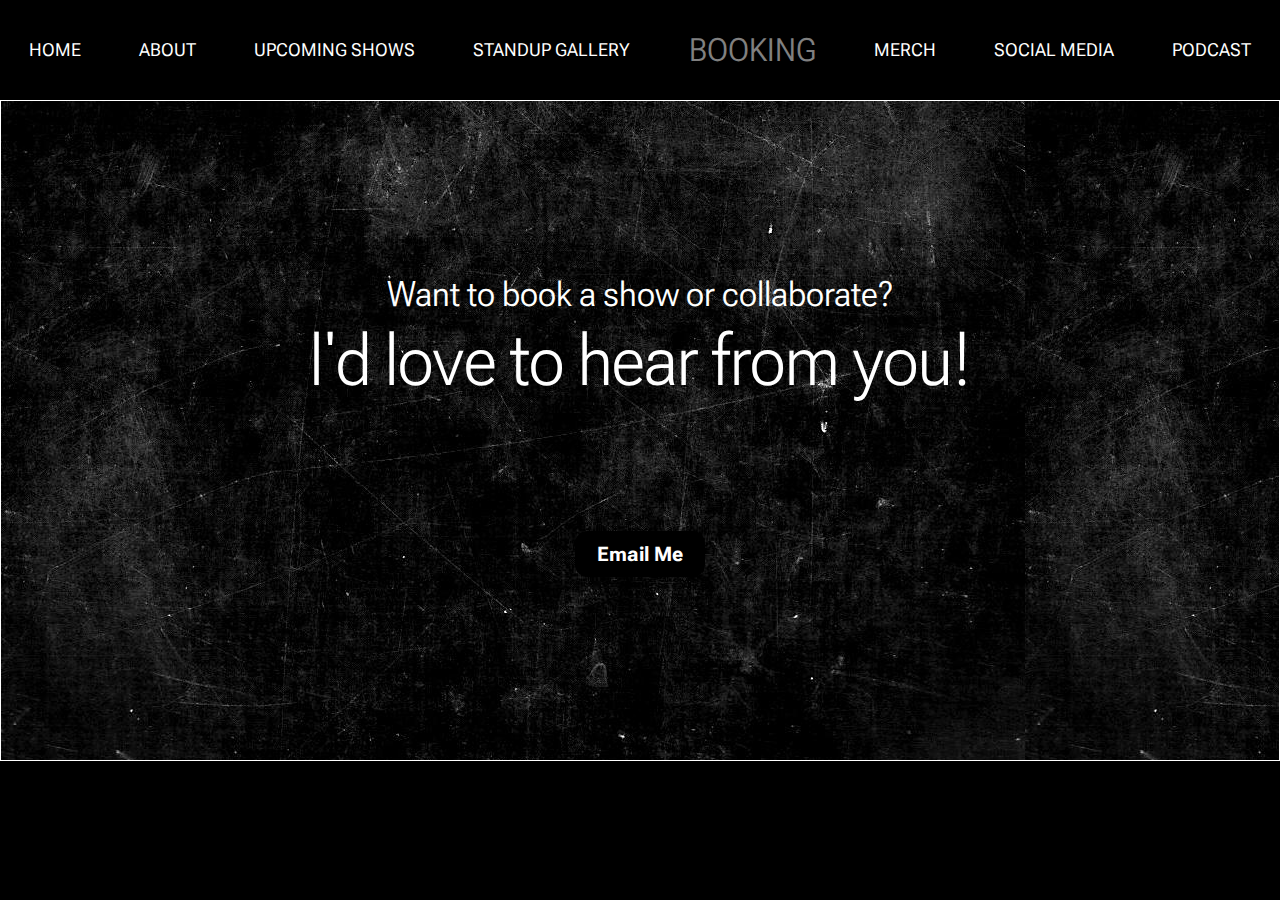
<file: booking.html>
<!DOCTYPE html>
<html lang="en">

<head>
    <meta charset="UTF-8">
    <meta http-equiv="X-UA-Compatible" content="IE=edge">
    <meta name="viewport" content="width=device-width, initial-scale=1.0">
    <title>Billy Willig Comedy</title>
    <link rel="stylesheet" href="css/index.css">
    <link rel="preconnect" href="https://fonts.googleapis.com">
    <link rel="preconnect" href="https://fonts.gstatic.com" crossorigin>
    <link href="https://fonts.googleapis.com/css2?family=Roboto+Flex:opsz,wght@8..144,100;8..144,200&display=swap" rel="stylesheet">
</head>

<body>
    <nav>
        <ul class="nav-bar">
            <li class="nav-section">
                <a href="index.html">Home</a>
            </li>
            <li class="nav-section">
                <a href="about.html">About</a>
            </li>
            <li class="nav-section">
                <a href="shows.html">Upcoming Shows</a>
            </li>
            <li class="nav-section">
                <a href="stand-gal.html">Standup Gallery</a>
            </li>
            <li class="current" class="nav-section">
                <a href="#">Booking</a>
            </li>
            <li class="nav-section">
                <a href="merch.html">Merch</a>
            </li>
            <li class="nav-section">
                <a href="social.html">Social Media</a>
            </li>
            <li class="nav-section">
                <a href="podcast.html">Podcast</a>
            </li>
        </ul>
    </nav>

    <div id="booking">
        <p id="p1">Want to book a show or collaborate?</p>
        <p id="p2">I'd love to hear from you!</p>
        <br>
        
        <form>
            <button href = "mailto: blwillig@gmail.com">Email Me</button>
         </form>
    </div>

</body>

</html>
</file>
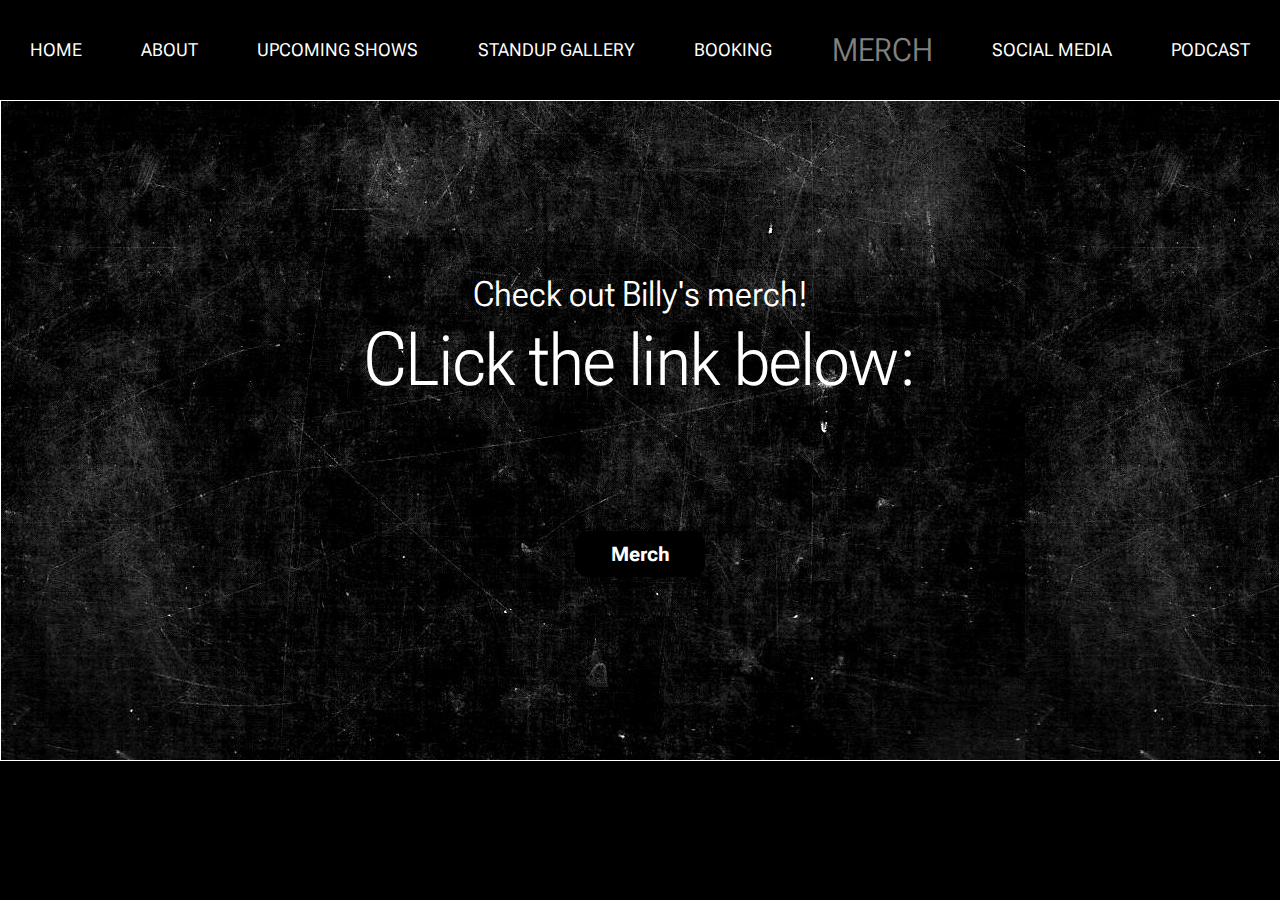
<file: merch.html>
<!DOCTYPE html>
<html lang="en">
<head>
    <meta charset="UTF-8">
    <meta http-equiv="X-UA-Compatible" content="IE=edge">
    <meta name="viewport" content="width=device-width, initial-scale=1.0">
    <title>Billy Willig Comedy</title>
    <link rel="stylesheet" href="css/index.css">
    <link rel="preconnect" href="https://fonts.googleapis.com">
    <link rel="preconnect" href="https://fonts.gstatic.com" crossorigin>
    <link href="https://fonts.googleapis.com/css2?family=Roboto+Flex:opsz,wght@8..144,100;8..144,200&display=swap" rel="stylesheet">
</head>

<body>
    <nav>
        <ul class="nav-bar">
            <li class="nav-section">
                <a href="index.html">Home</a>
            </li>
            <li class="nav-section">
                <a href="about.html">About</a>
            </li>
            <li class="nav-section">
                <a href="shows.html">Upcoming Shows</a>
            </li>
            <li class="nav-section">
                <a href="stand-gal.html">Standup Gallery</a>
            </li>
            <li class="nav-section">
                <a href="booking.html">Booking</a>
            </li>
            <li class="current" class="nav-section">
                <a href="#">Merch</a>
            </li>
            <li class="nav-section">
                <a href="social.html">Social Media</a>
            </li>
            <li class="nav-section">
                <a href="podcast.html">Podcast</a>
            </li>
        </ul>
    </nav>

    <div id="merch">
        <p id="p1">Check out Billy's merch!</p>
        <p id="p2">CLick the link below:</p>
        <br>
        
        <form>
            <button href = "https://billywillig.bigcartel.com/">Merch</button>
         </form>
    </div>

</body>
</html>
</file>
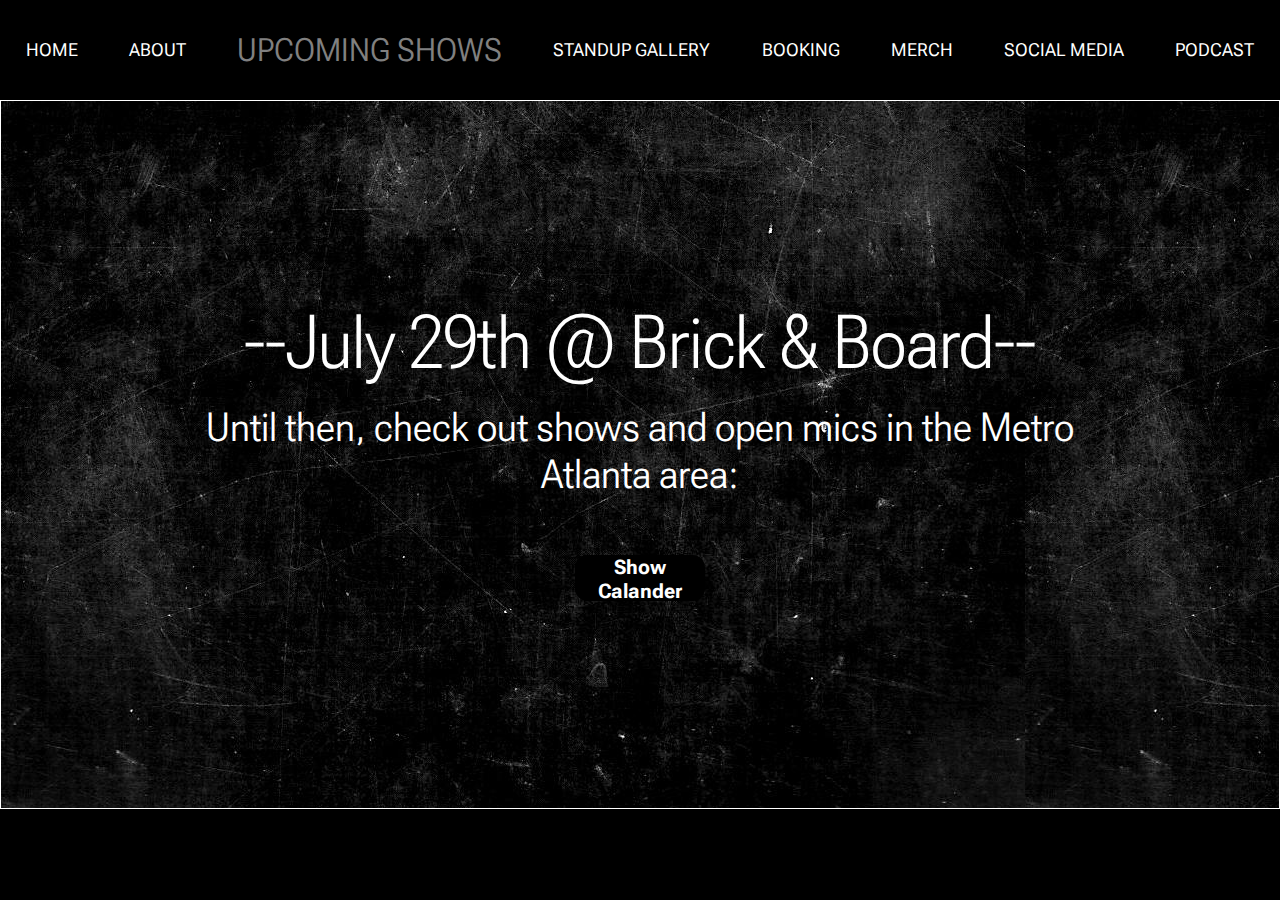
<file: shows.html>
<!DOCTYPE html>
<html lang="en">
<head>
    <meta charset="UTF-8">
    <meta http-equiv="X-UA-Compatible" content="IE=edge">
    <meta name="viewport" content="width=device-width, initial-scale=1.0">
    <title>Billy Willig Comedy</title>
    <link rel="stylesheet" href="css/index.css">
    <link rel="preconnect" href="https://fonts.googleapis.com">
    <link rel="preconnect" href="https://fonts.gstatic.com" crossorigin>
    <link href="https://fonts.googleapis.com/css2?family=Roboto+Flex:opsz,wght@8..144,100;8..144,200&display=swap" rel="stylesheet">
</head>

<body>
    <nav>
        <ul class="nav-bar">
            <li class="nav-section">
                <a href="index.html">Home</a>
            </li>
            <li class="nav-section">
                <a href="about.html">About</a>
            </li>
            <li class="current" class="nav-section">
                <a href="#">Upcoming Shows</a>
            </li>
            <li class="nav-section">
                <a href="stand-gal.html">Standup Gallery</a>
            </li>
            <li class="nav-section">
                <a href="booking.html">Booking</a>
            </li>
            <li class="nav-section">
                <a href="merch.html">Merch</a>
            </li>
            <li class="nav-section">
                <a href="social.html">Social Media</a>
            </li>
            <li class="nav-section">
                <a href="podcast.html">Podcast</a>
            </li>
        </ul>
    </nav>
   <div class="show-div">

        <div id="upcoming-shows">
            <p class="show">--July 29th @ Brick & Board--</p>
        </div>

        <br>

        <div id="calander-div">
            <p>Until then, check out shows and open mics in the Metro Atlanta area:</p>
            <br>
            <form>
                <button formaction="https://atlantacomedydiscord.com/" method="get" target="_blank">Show Calander</button>
            </form>         
        </div>

   </div>
    
</body>
</html>
</file>
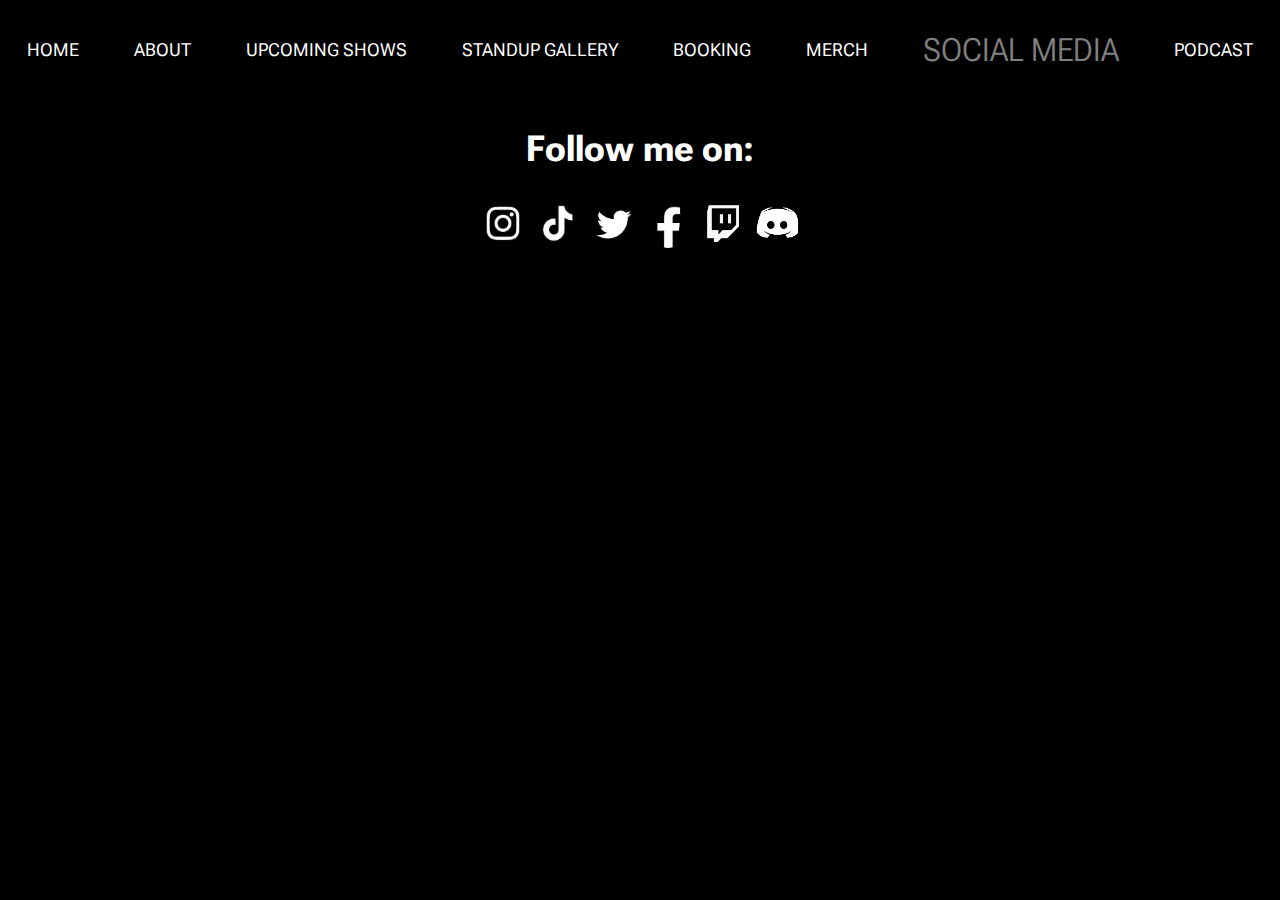
<file: social.html>
<!DOCTYPE html>
<html lang="en">

<head>
    <meta charset="UTF-8">
    <meta http-equiv="X-UA-Compatible" content="IE=edge">
    <meta name="viewport" content="width=device-width, initial-scale=1.0">
    <title>Billy Willig Comedy</title>
    <link rel="stylesheet" href="css/index.css">
    <link rel="preconnect" href="https://fonts.googleapis.com">
    <link rel="preconnect" href="https://fonts.gstatic.com" crossorigin>
    <link href="https://fonts.googleapis.com/css2?family=Roboto+Flex:opsz,wght@8..144,100;8..144,200&display=swap" rel="stylesheet">
</head>

<body>
    <nav>
        <ul class="nav-bar">
            <li class="nav-section">
                <a href="index.html">Home</a>
            </li>
            <li class="nav-section">
                <a href="about.html">About</a>
            </li>
            <li class="nav-section">
                <a href="shows.html">Upcoming Shows</a>
            </li>
            <li class="nav-section">
                <a href="stand-gal.html">Standup Gallery</a>
            </li>
            <li class="nav-section">
                <a href="booking.html">Booking</a>
            </li>
            <li class="nav-section">
                <a href="merch.html">Merch</a>
            </li>
            <li class="current" class="nav-section">
                <a href="#">Social Media</a>
            </li>
            <li class="nav-section">
                <a href="podcast.html">Podcast</a>
            </li>
        </ul>
    </nav>
    <header>
        <div class="social">
            <br>
            <h2>Follow me on:</h2>
            <br>
            <p>
                <a id="insta" href="https://www.instagram.com/billywillig/?hl=en" target="_blank"><img src="resources/images/insta.png" alt="Instagram"></a>
            </p>
            <p>
                <a href="https://www.tiktok.com/@billywillig" target="_blank"><img src="resources/images/tiktok.png" alt="TikTok"></a>
            </p>
            <p>
                <a href="https://twitter.com/billywillig" target="_blank"><img src="resources/images/twitter.png" alt="Twitter"></a>
            </p>
            <p>
                <a href="https://www.facebook.com/Billywilligcomedy" target="_blank"><img src="resources/images/facebook.png" alt="Facebook"></a>
            </p>
            <p>
                <a href="https://www.twitch.tv/billywillig" target="_blank"><img src="resources/images/twitch.png" alt="Twitch"></a>
            </p>
            <p>
                <a href="https://atlantacomedydiscord.com" target="_blank"><img src="resources/images/discord.png" alt="Discord"></a>
            </p>
        </div>
        <div class="widget">
            <script src="https://apps.elfsight.com/p/platform.js" defer></script>
            <div class="elfsight-app-c821afaf-a2c5-4292-87aa-35637c938406"></div>
        </div>

    </header>

</body>

</html>
</file>
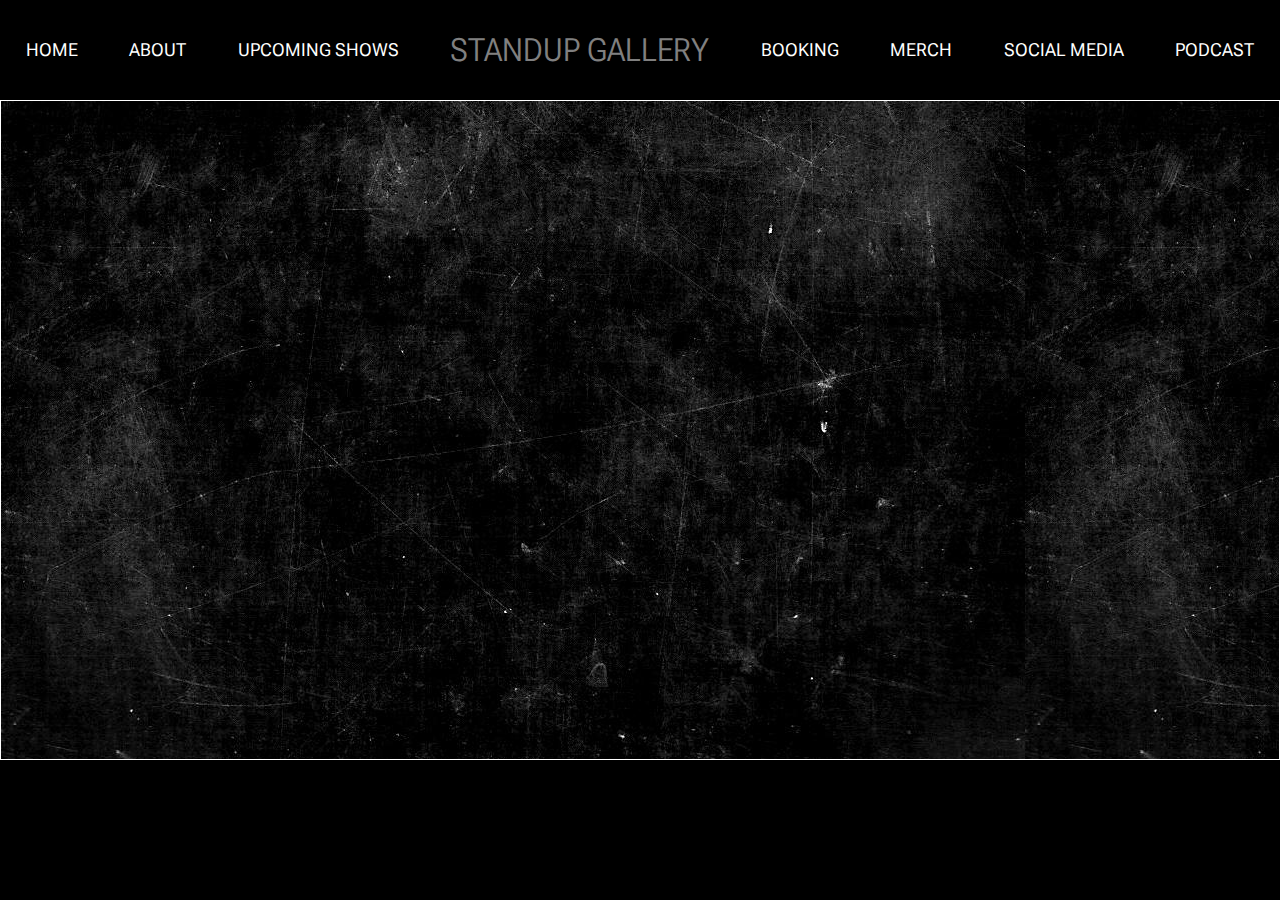
<file: stand-gal.html>
<!DOCTYPE html>
<html lang="en">
<head>
    <meta charset="UTF-8">
    <meta http-equiv="X-UA-Compatible" content="IE=edge">
    <meta name="viewport" content="width=device-width, initial-scale=1.0">
    <title>Billy Willig Comedy</title>
    <link rel="stylesheet" href="css/index.css">
    <link rel="preconnect" href="https://fonts.googleapis.com">
    <link rel="preconnect" href="https://fonts.gstatic.com" crossorigin>
    <link href="https://fonts.googleapis.com/css2?family=Roboto+Flex:opsz,wght@8..144,100;8..144,200&display=swap" rel="stylesheet">
</head>

<body>
    <nav>
        <ul class="nav-bar">
            <li class="nav-section">
                <a href="index.html">Home</a>
            </li>
            <li class="nav-section">
                <a href="about.html">About</a>
            </li>
            <li class="nav-section">
                <a href="shows.html">Upcoming Shows</a>
            </li>
            <li class="current" class="nav-section">
                <a href="#">Standup Gallery</a>
            </li>
            <li class="nav-section">
                <a href="booking.html">Booking</a>
            </li>
            <li class="nav-section">
                <a href="merch.html">Merch</a>
            </li>
            <li class="nav-section">
                <a href="social.html">Social Media</a>
            </li>
            <li class="nav-section">
                <a href="podcast.html">Podcast</a>
            </li>
        </ul>
    </nav>
    <header class="stand-gal">
        <iframe width="560" height="315" src="https://www.youtube.com/embed/ehTnp5Ej9RU" title="YouTube video player" frameborder="0" allow="accelerometer; autoplay; clipboard-write; encrypted-media; gyroscope; picture-in-picture" allowfullscreen></iframe>
        <iframe width="560" height="315" src="https://www.youtube.com/embed/0ODbf6TtIOk" title="YouTube video player" frameborder="0" allow="accelerometer; autoplay; clipboard-write; encrypted-media; gyroscope; picture-in-picture" allowfullscreen></iframe>
        <iframe width="560" height="315" src="https://www.youtube.com/embed/61mvyGzXjN0" title="YouTube video player" frameborder="0" allow="accelerometer; autoplay; clipboard-write; encrypted-media; gyroscope; picture-in-picture" allowfullscreen></iframe>
        <iframe width="560" height="315" src="https://www.youtube.com/embed/c46hLhMF-VI" title="YouTube video player" frameborder="0" allow="accelerometer; autoplay; clipboard-write; encrypted-media; gyroscope; picture-in-picture" allowfullscreen></iframe>
    </header>
    
</body>
</html>
</file>
<file: css/index.css>
/*All files*/

* {
    margin: 0 auto;
    padding: 0;
}

body {
    background-color: Black;
}


/*Home file*/

header#home {
    background-image: url(../resources/images/billy-2.jpeg);
    background-repeat: no-repeat;
    height: 790px;
    text-align: center;
    width: 100%;
    filter: brightness(1);
    position: fixed;
    background-color: white;
}

#home h1 {
    font-family: 'Roboto Flex', sans-serif;
    font-weight: 200;
    color: white;
    text-shadow: 0px 2px 5px rgba(0, 0, 0, 0.4);
    letter-spacing: 7px;
    font-size: 75px;
    position: relative;
    background-color: rgba(128, 128, 128, .2);
}

#bottom {
    border-bottom: .5px solid white;
    font-size: 60px !important;
}

.nav-bar-left {
    font-size: xx-large;
    float: left;
    line-height: 3;
    list-style-type: none;
    margin: 70px;
    background-color: rgba(128, 128, 128, .2);
    border: .5px solid white;
    width: 239px;
    height: 385px;
}

.nav-bar-right {
    font-size: xx-large;
    float: right;
    line-height: 3;
    list-style-type: none;
    margin: 70px;
    background-color: rgba(128, 128, 128, .2);
    border: .5px solid white;
    width: 239px;
    height: 385px;
}

@media(max-width: 700px) {
    #home h1 {
        font-size: 30px;
        padding: 10px;
    }

    .nav-bar-left {
        font-size: medium;
        width: 175px;
        height: 200px;
        float: none;
        text-align: center;
    }
    .nav-bar-right {
        font-size: medium;
        width: 175px;
        height: 200px;
        float: none;
    }
}


/*Nav-Bar NOT HOME*/

.nav-bar {
    width: 100%;
    height: 100px;
    font-size: large;
    background-color: black;
    display: flex;
    align-items: center;
}

.nav-section a {
    display: inline-flex;
    color: white;
    font-family: 'Roboto Flex', sans-serif;
    text-decoration: none;
    text-transform: uppercase;
    transition: 0.7s;
}

.nav-section a:hover {
    display: inline-flex;
    color: grey;
    font-family: 'Roboto Flex', sans-serif;
    font-size: x-large;
    text-transform: uppercase;
    transition: .7s;
}

.current a {
    display: inline-flex;
    color: grey;
    font-family: 'Roboto Flex', sans-serif;
    font-size: xx-large;
    text-transform: uppercase;
    text-decoration: none;
}


/*About-Me File*/

#guitar-pic {
    height: 500px;
    width: auto;
    display: flex;
    float: left;
    margin-top: 90px;
    margin-left: 100px;
}

#about-div {
    background-image: url(../resources/images/sand.jpg);
    display: flex;
    border: .5px solid white;
    text-align: center;
    padding-bottom: 70px;
}

.about-me {
    font-family: 'Roboto Flex', sans-serif;
    color: whitesmoke;
    letter-spacing: 1.75px;
    line-height: 1.75;
    position: relative;
    float: right;
    top: 75px;
    padding-right: 30px;
    flex-basis: 600px;
    background-color: rgba(128, 128, 128, .2);
    margin-bottom: 70px;
}


/*Podcast File*/

div.podcast {
    position: relative;
    text-align: center;
    background-image: url(../resources/images/sand.jpg);
    border: .5px solid white;
}

div.podcast h2 a {
    font-family: 'Roboto Flex', sans-serif;
    font-size: xx-large;
    text-decoration: none;
    color: white;
    font-style: italic;
}

div.podcast h2 a:hover {
    font-family: 'Roboto Flex', sans-serif;
    font-size: xx-large;
    text-decoration: none;
    color: white;
    font-style: italic;
    text-decoration: underline;
}


/*Stand-Up Gallary File*/

header.stand-gal {
    position: relative;
    text-align: center;
    border: .5px solid white;
    padding: 10px;
    background-image: url(../resources/images/sand.jpg);
}


/*Social Media File*/

div.social {
    position: relative;
    font-size: x-large;
    color: white;
    font-family: 'Roboto Flex', sans-serif;
    z-index: 1;
    text-align: center;
    width: 100%;
    height: 150px;
}

div.social p {
    display: inline-flex;
}

div.social p img {
    width: 50px;
    height: 50px;
    transition: 0.7s;
    border-radius: 50%;
}



div.social p img:hover {
    display: inline-flex;
    width: 60px;
    height: 60px;
    transition: 0.7s;
}


div.social a {
    position: relative;
    font-size: x-large;
    color: white;
    font-family: 'Roboto Flex', sans-serif;
    text-decoration: none;
}

div.widget {
    position: relative;
    top: -25px;
}



/*Show File*/

.show-div {
    align-items: center;
    justify-content: center;
    border: .5px solid white;
    padding: 197px;
    background-image: url(../resources/images/sand.jpg);
}

p.show {
    position: relative;
    font-size: 75px;
    color: white;
    font-family: 'Roboto Flex', sans-serif;
    text-align: center;
}

#calander-div {
    position: relative;
    font-size: 40px;
    color: white;
    font-family: 'Roboto Flex', sans-serif;
    text-align: center;
}

button {
    width: 6.5em;
    height: 2.3em;
    margin: 0.5em;
    background: black;
    color: white;
    border: none;
    border-radius: 0.625em;
    font-size: 20px;
    font-weight: bold;
    cursor: pointer;
    position: relative;
    z-index: 1;
    overflow: hidden;
    font-family: 'Roboto Flex', sans-serif;
   }
   
button:hover {
    color: black;
}
   
button:after {
    content: "";
    background: white;
    position: absolute;
    z-index: -1;
    left: -20%;
    right: -20%;
    top: 0;
    bottom: 0;
    transform: skewX(-45deg) scale(0, 1);
    transition: all 0.5s;
   }
   
button:hover:after {
    transform: skewX(-45deg) scale(1, 1);
    -webkit-transition: all 0.5s;
    transition: all 0.5s;
}


/*Booking File*/


div#booking {
    position: relative;
    font-size: 75px;
    color: white;
    font-family: 'Roboto Flex', sans-serif;
    border: .5px solid white;
    padding: 173px;
    background-image: url(../resources/images/sand.jpg);
    text-align: center;
}

#p1 {
    font-size: 35px;
}

/*Merch Files*/

div#merch {
    position: relative;
    font-size: 75px;
    color: white;
    font-family: 'Roboto Flex', sans-serif;
    border: .5px solid white;
    padding: 173px;
    background-image: url(../resources/images/sand.jpg);
    text-align: center;
}

#p1 {
    font-size: 35px;
}
</file>
